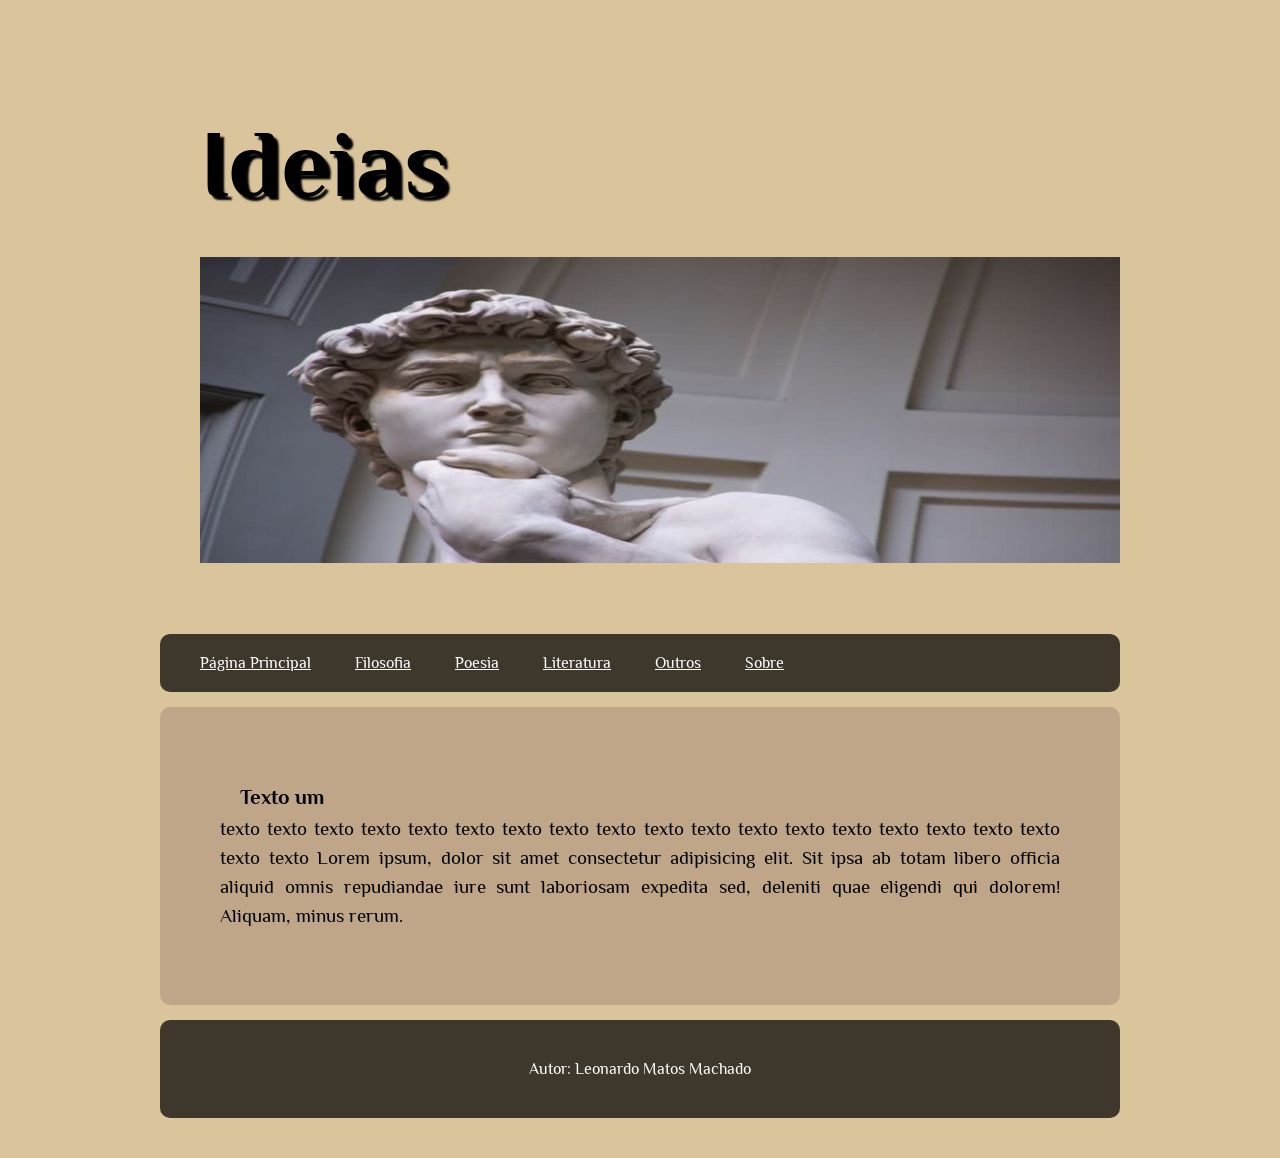
<file: index.html>
<!DOCTYPE html>
<html lang="pt-br">
<head>
    <meta charset="UTF-8">
    <meta http-equiv="X-UA-Compatible" content="IE=edge">
    <meta name="viewport" content="width=device-width, initial-scale=1.0">
    <link rel="stylesheet" href="css/style.css">
    <link rel="shortcut icon" href="imagens/filosofia.png" type="image/x-icon">
    <title>Leonardo Ideias</title>
</head>
<body>
    <header>
        <h1>Ideias</h1>
        <img src="imagens/davi.jpg" alt="capa header">
    </header>
    <nav>
        <a href="index.html">Página Principal</a>
        <a href="filosofia.html">Filosofia</a>
        <a href="poesia.html">Poesia</a>
        <a href="historia.html">Literatura</a>
        <a href="outros.html">Outros</a>
        <a href="sobre.html">Sobre</a>
        </nav>
    <main>
        <article>
            
            <p>
                <strong id="text-title">Texto um</strong>
                <br>
                texto texto texto texto texto texto texto texto texto texto texto 
                texto texto texto texto texto texto texto texto texto Lorem ipsum, dolor sit amet consectetur 
                adipisicing elit. Sit ipsa ab totam libero officia aliquid omnis repudiandae iure sunt laboriosam 
                expedita sed, deleniti quae eligendi qui dolorem! Aliquam, minus rerum.
            </p>
        </article>
    </main>
    <footer>
        <p>Autor: Leonardo Matos Machado</p>
    </footer>
</body>
</html>
</file>
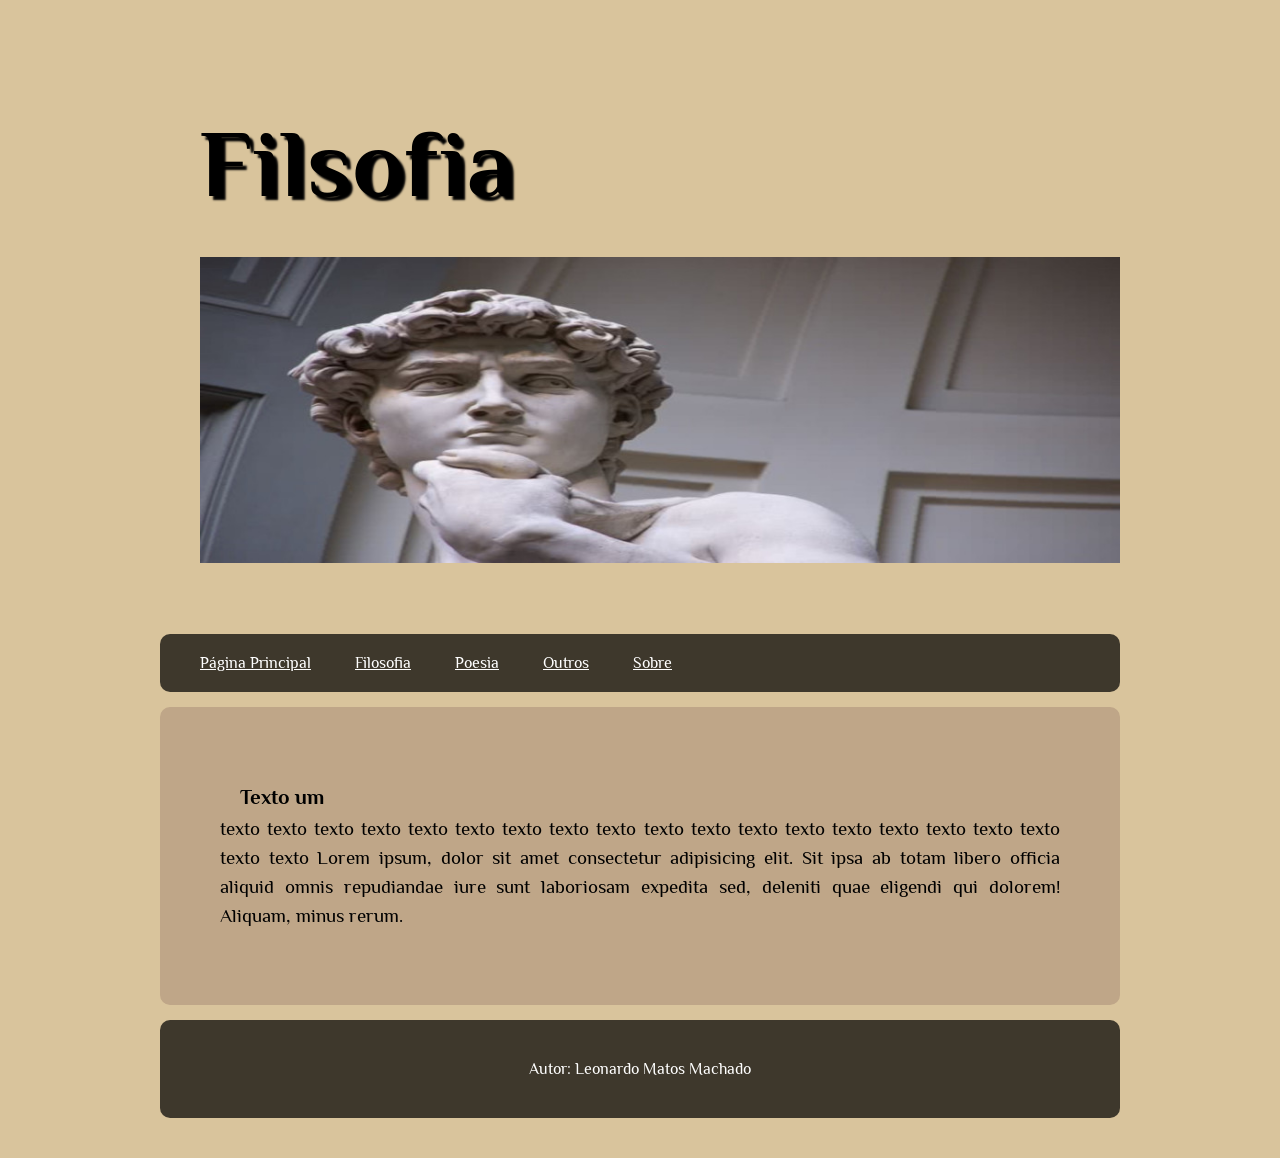
<file: filosofia.html>
<!DOCTYPE html>
<html lang="pt-br">
<head>
    <meta charset="UTF-8">
    <meta http-equiv="X-UA-Compatible" content="IE=edge">
    <meta name="viewport" content="width=device-width, initial-scale=1.0">
    <link rel="stylesheet" href="css/style.css">
    <link rel="shortcut icon" href="imagens/filosofia.png" type="image/x-icon">
    <title>Leonardo Ideias</title>
</head>
<body>
    <header>
        <h1>Filsofia</h1>
        <img src="imagens/davi.jpg" alt="capa header">
    </header>
    <nav>
        <a href="index.html">Página Principal</a>
        <a href="filosofia.html">Filosofia</a>
        <a href="poesia.html">Poesia</a>
        <a href="outros.html">Outros</a>
        <a href="sobre.html">Sobre</a>
        </nav>
    <main>
        <article>
            
            <p>
                <strong id="text-title">Texto um</strong>
                <br>
                texto texto texto texto texto texto texto texto texto texto texto 
                texto texto texto texto texto texto texto texto texto Lorem ipsum, dolor sit amet consectetur 
                adipisicing elit. Sit ipsa ab totam libero officia aliquid omnis repudiandae iure sunt laboriosam 
                expedita sed, deleniti quae eligendi qui dolorem! Aliquam, minus rerum.
            </p>
        </article>
    </main>
    <footer>
        <p>Autor: Leonardo Matos Machado</p>
    </footer>
</body>
</html>
</file>
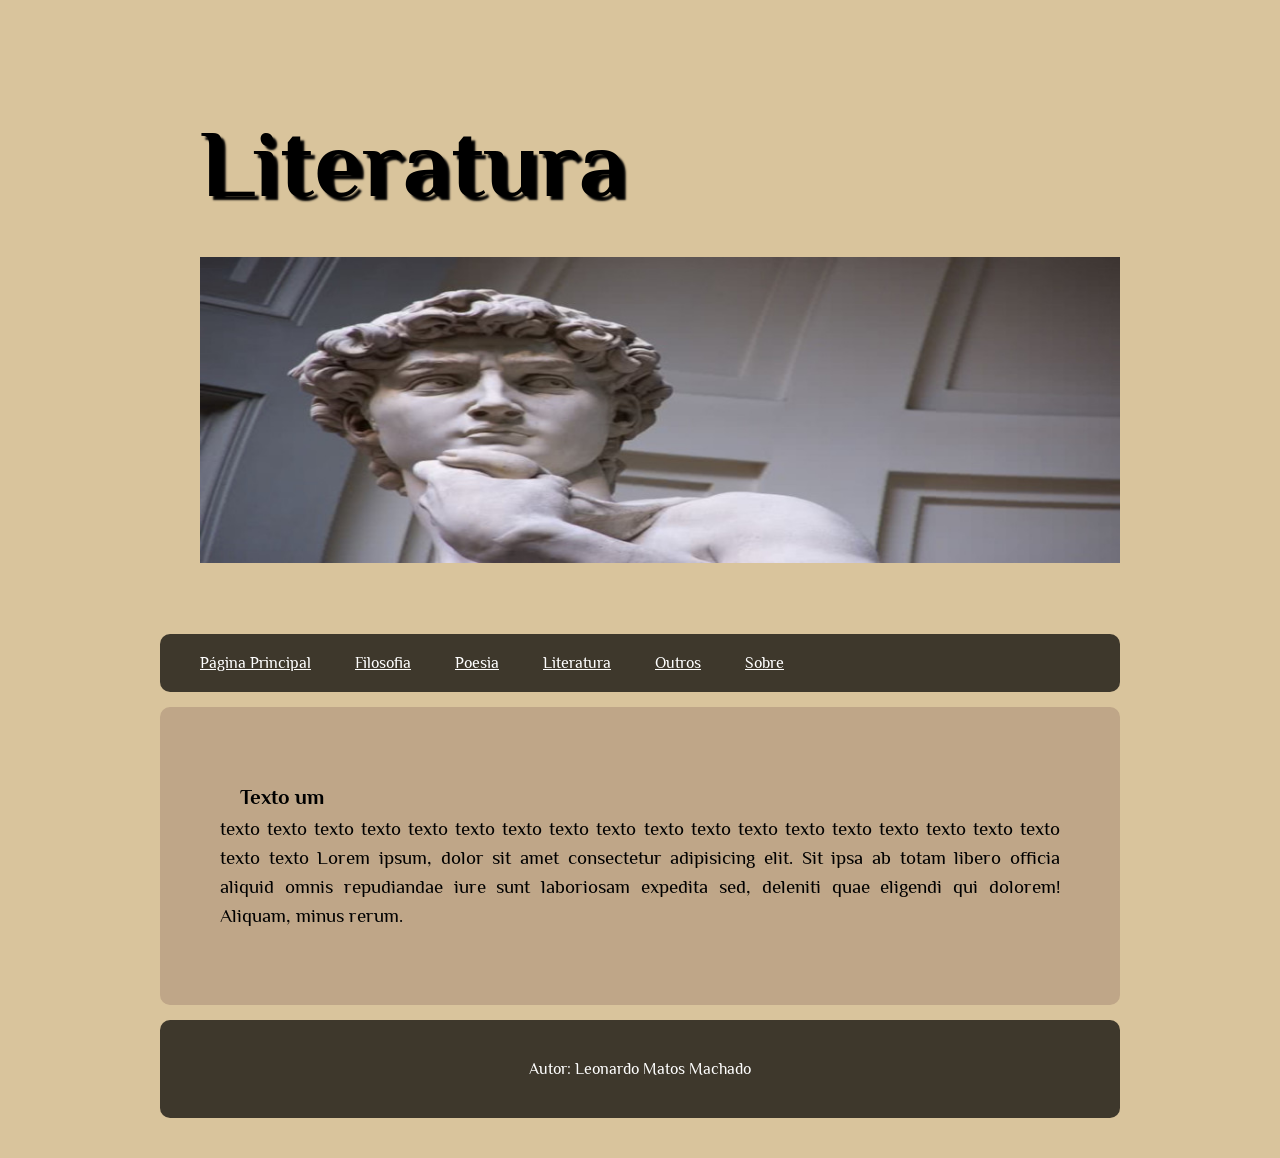
<file: historia.html>
<!DOCTYPE html>
<html lang="pt-br">
<head>
    <meta charset="UTF-8">
    <meta http-equiv="X-UA-Compatible" content="IE=edge">
    <meta name="viewport" content="width=device-width, initial-scale=1.0">
    <link rel="stylesheet" href="css/style.css">
    <link rel="shortcut icon" href="imagens/filosofia.png" type="image/x-icon">
    <title>Leonardo Ideias</title>
</head>
<body>
    <header>
        <h1>Literatura</h1>
        <img src="imagens/davi.jpg" alt="capa header">
    </header>
    <nav>
        <a href="index.html">Página Principal</a>
        <a href="filosofia.html">Filosofia</a>
        <a href="poesia.html">Poesia</a>
        <a href="historia.html">Literatura</a>
        <a href="outros.html">Outros</a>
        <a href="sobre.html">Sobre</a>
        </nav>
    <main>
        <article>
            
            <p>
                <strong id="text-title">Texto um</strong>
                <br>
                texto texto texto texto texto texto texto texto texto texto texto 
                texto texto texto texto texto texto texto texto texto Lorem ipsum, dolor sit amet consectetur 
                adipisicing elit. Sit ipsa ab totam libero officia aliquid omnis repudiandae iure sunt laboriosam 
                expedita sed, deleniti quae eligendi qui dolorem! Aliquam, minus rerum.
            </p>
        </article>
    </main>
    <footer>
        <p>Autor: Leonardo Matos Machado</p>
    </footer>
</body>
</html>
</file>
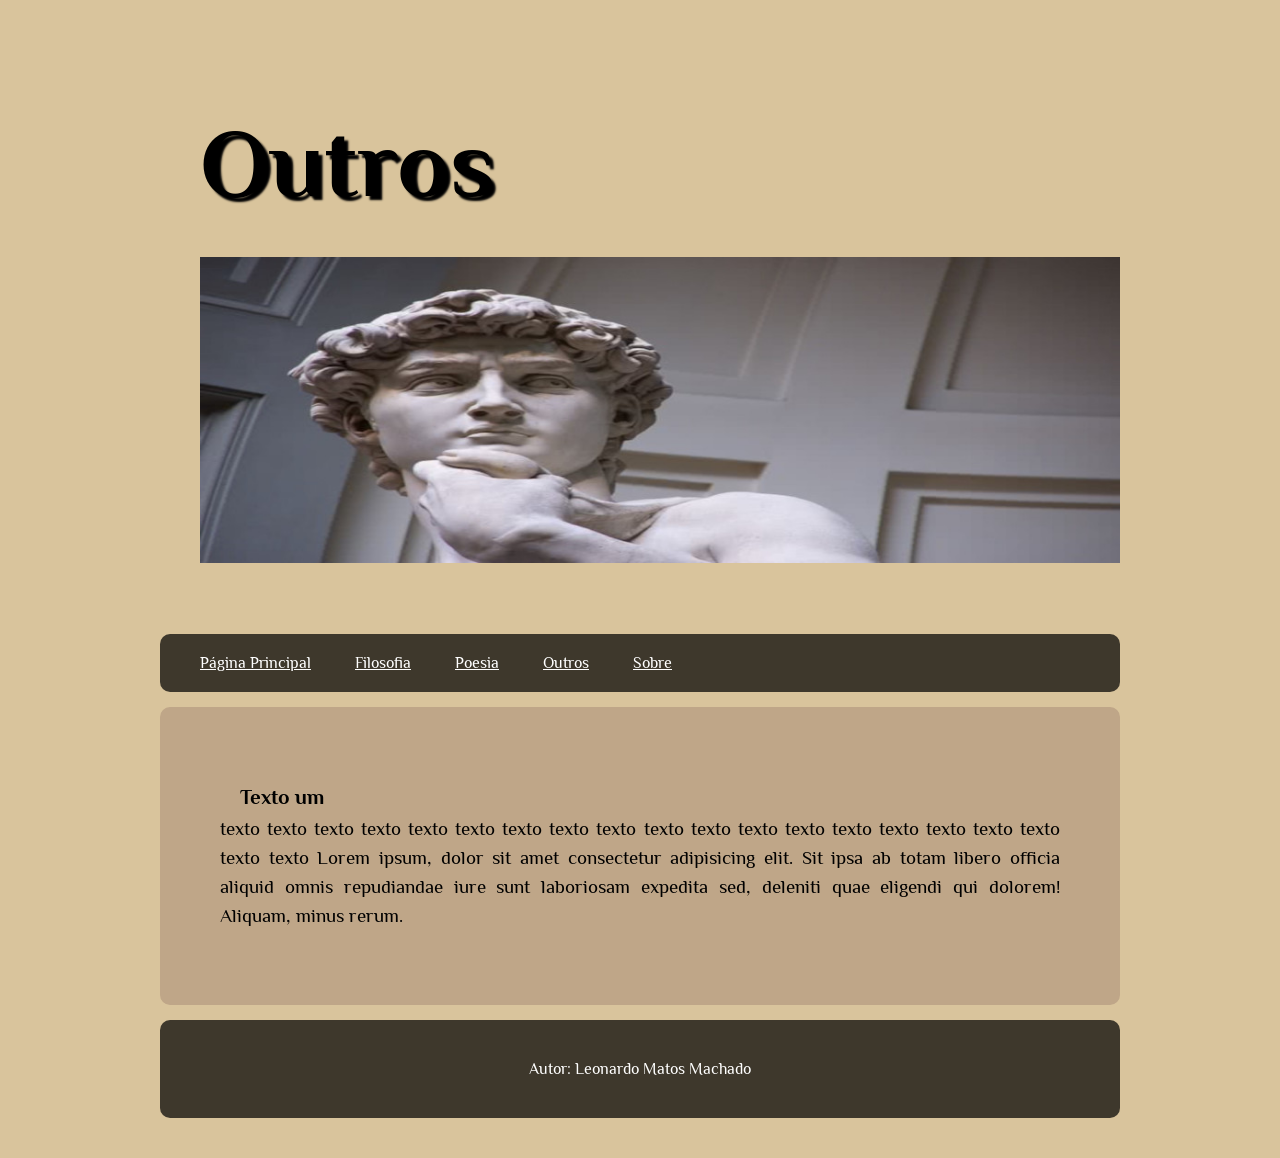
<file: outros.html>
<!DOCTYPE html>
<html lang="pt-br">
<head>
    <meta charset="UTF-8">
    <meta http-equiv="X-UA-Compatible" content="IE=edge">
    <meta name="viewport" content="width=device-width, initial-scale=1.0">
    <link rel="stylesheet" href="css/style.css">
    <link rel="shortcut icon" href="imagens/filosofia.png" type="image/x-icon">
    <title>Leonardo Ideias</title>
</head>
<body>
    <header>
        <h1>Outros</h1>
        <img src="imagens/davi.jpg" alt="capa header">
    </header>
    <nav>
        <a href="index.html">Página Principal</a>
        <a href="filosofia.html">Filosofia</a>
        <a href="poesia.html">Poesia</a>
        <a href="outros.html">Outros</a>
        <a href="sobre.html">Sobre</a>
        </nav>
    <main>
        <article>
            
            <p>
                <strong id="text-title">Texto um</strong>
                <br>
                texto texto texto texto texto texto texto texto texto texto texto 
                texto texto texto texto texto texto texto texto texto Lorem ipsum, dolor sit amet consectetur 
                adipisicing elit. Sit ipsa ab totam libero officia aliquid omnis repudiandae iure sunt laboriosam 
                expedita sed, deleniti quae eligendi qui dolorem! Aliquam, minus rerum.
            </p>
        </article>
    </main>
    <footer>
        <p>Autor: Leonardo Matos Machado</p>
    </footer>
</body>
</html>
</file>
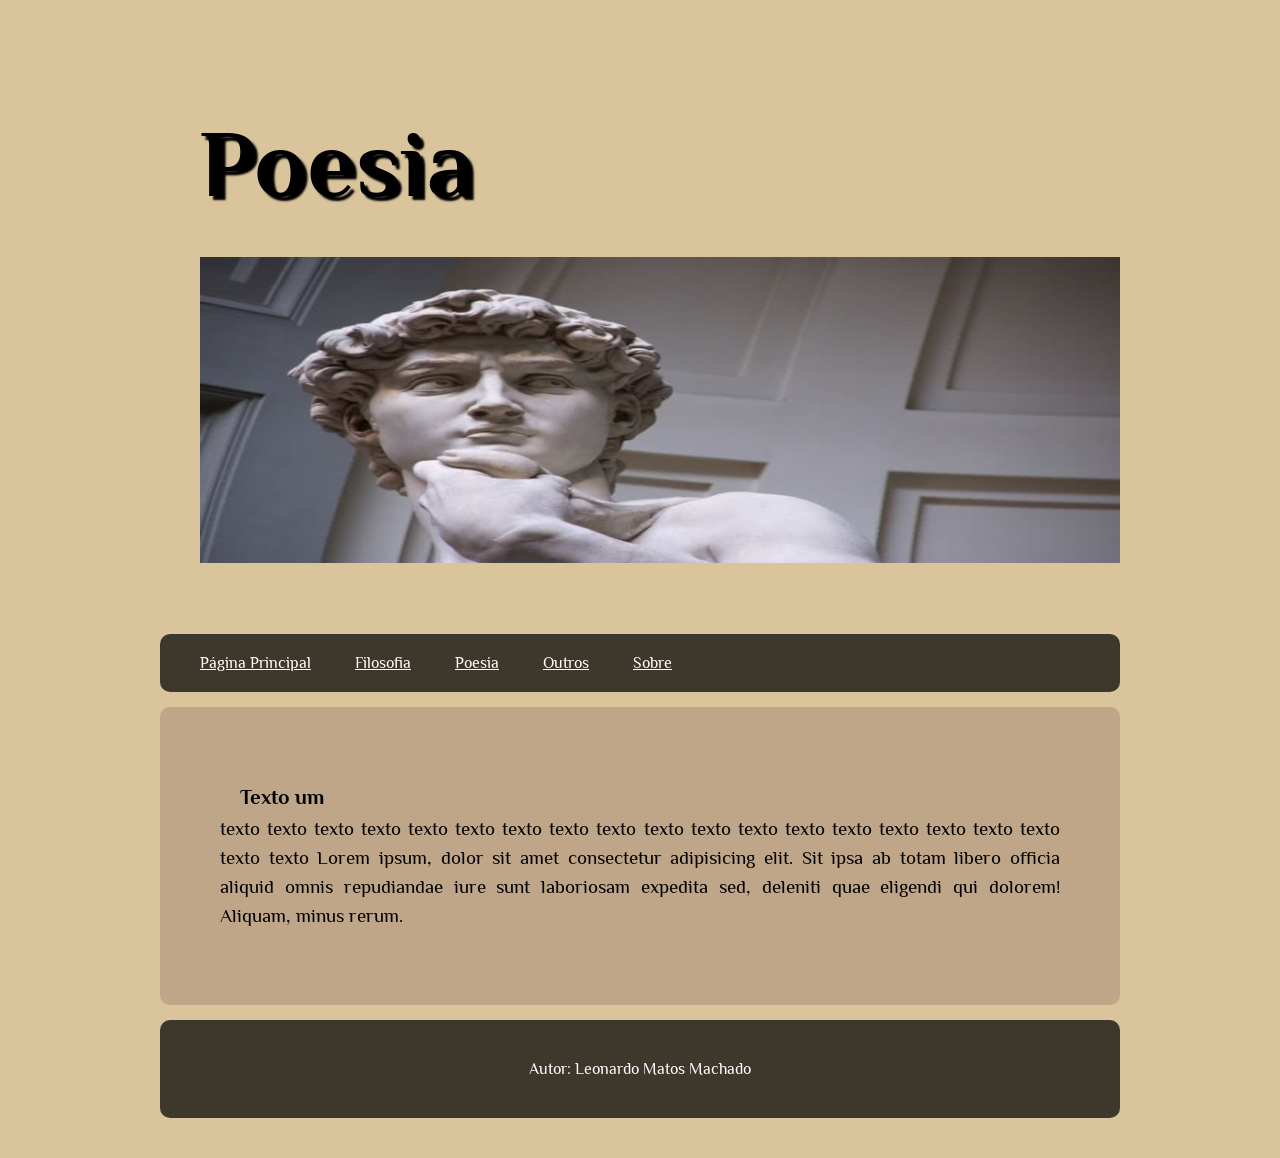
<file: poesia.html>
<!DOCTYPE html>
<html lang="pt-br">
<head>
    <meta charset="UTF-8">
    <meta http-equiv="X-UA-Compatible" content="IE=edge">
    <meta name="viewport" content="width=device-width, initial-scale=1.0">
    <link rel="stylesheet" href="css/style.css">
    <link rel="shortcut icon" href="imagens/filosofia.png" type="image/x-icon">
    <title>Leonardo Ideias</title>
</head>
<body>
    <header>
        <h1>Poesia</h1>
        <img src="imagens/davi.jpg" alt="capa header">
    </header>
    <nav>
        <a href="index.html">Página Principal</a>
        <a href="filosofia.html">Filosofia</a>
        <a href="poesia.html">Poesia</a>
        <a href="outros.html">Outros</a>
        <a href="sobre.html">Sobre</a>
        </nav>
    <main>
        <article>
            
            <p>
                <strong id="text-title">Texto um</strong>
                <br>
                texto texto texto texto texto texto texto texto texto texto texto 
                texto texto texto texto texto texto texto texto texto Lorem ipsum, dolor sit amet consectetur 
                adipisicing elit. Sit ipsa ab totam libero officia aliquid omnis repudiandae iure sunt laboriosam 
                expedita sed, deleniti quae eligendi qui dolorem! Aliquam, minus rerum.
            </p>
        </article>
    </main>
    <footer>
        <p>Autor: Leonardo Matos Machado</p>
    </footer>
</body>
</html>
</file>
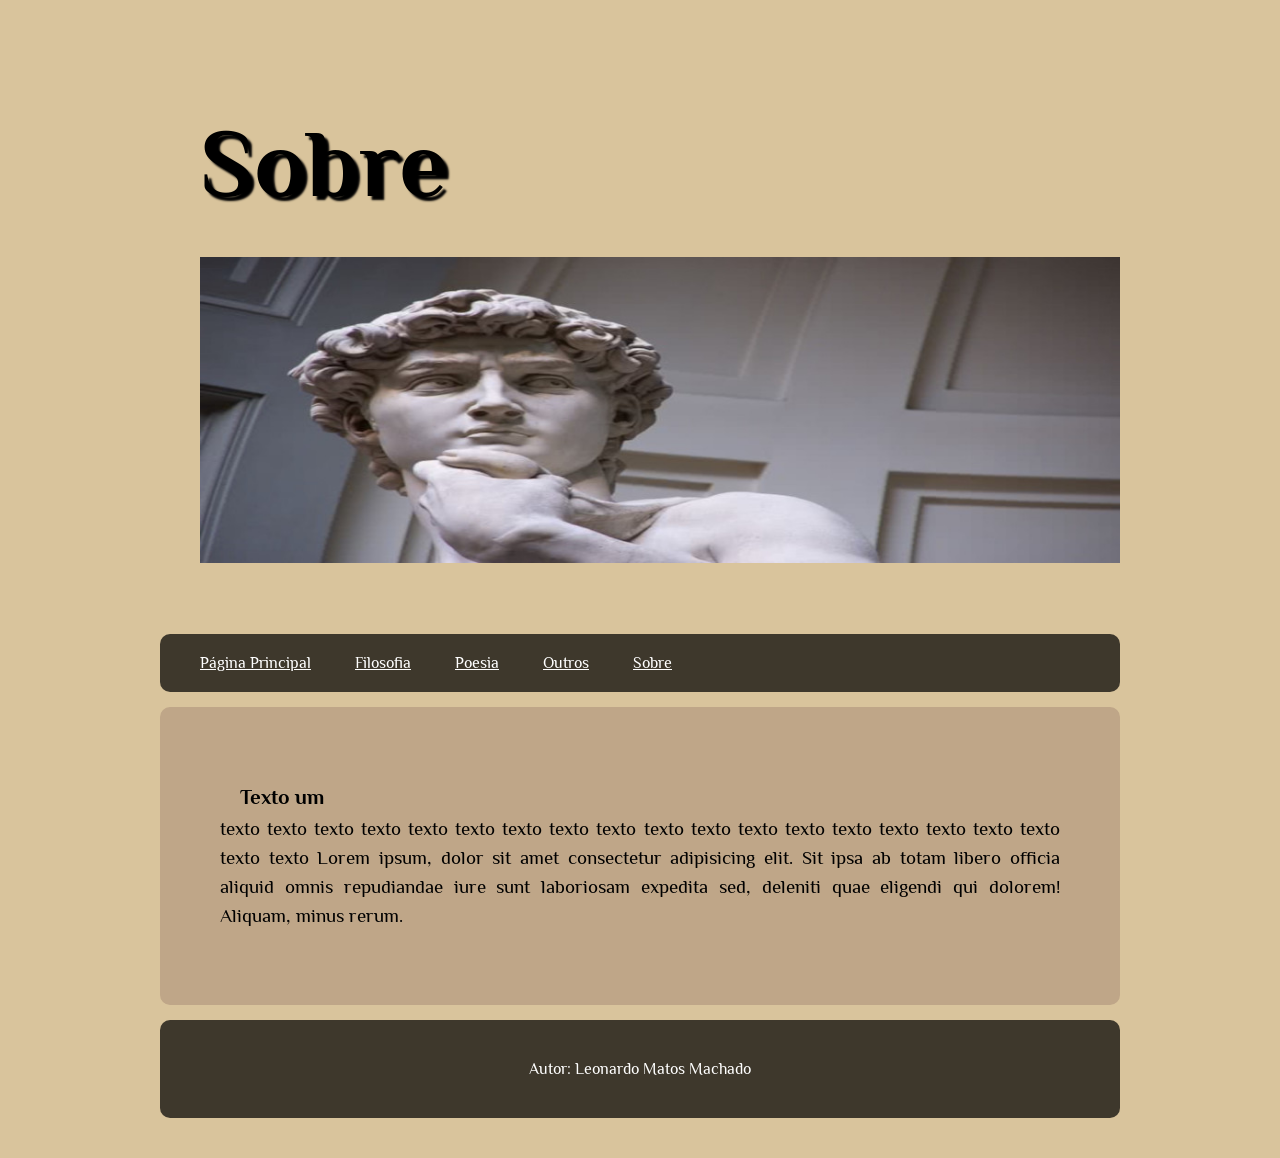
<file: sobre.html>
<!DOCTYPE html>
<html lang="pt-br">
<head>
    <meta charset="UTF-8">
    <meta http-equiv="X-UA-Compatible" content="IE=edge">
    <meta name="viewport" content="width=device-width, initial-scale=1.0">
    <link rel="stylesheet" href="css/style.css">
    <link rel="shortcut icon" href="imagens/filosofia.png" type="image/x-icon">
    <title>Leonardo Ideias</title>
</head>
<body>
    <header>
        <h1>Sobre</h1>
        <img src="imagens/davi.jpg" alt="capa header">
    </header>
    <nav>
        <a href="index.html">Página Principal</a>
        <a href="filosofia.html">Filosofia</a>
        <a href="poesia.html">Poesia</a>
        <a href="outros.html">Outros</a>
        <a href="sobre.html">Sobre</a>
        </nav>
    <main>
        <article>
            
            <p>
                <strong id="text-title">Texto um</strong>
                <br>
                texto texto texto texto texto texto texto texto texto texto texto 
                texto texto texto texto texto texto texto texto texto Lorem ipsum, dolor sit amet consectetur 
                adipisicing elit. Sit ipsa ab totam libero officia aliquid omnis repudiandae iure sunt laboriosam 
                expedita sed, deleniti quae eligendi qui dolorem! Aliquam, minus rerum.
            </p>
        </article>
    </main>
    <footer>
        <p>Autor: Leonardo Matos Machado</p>
    </footer>
</body>
</html>
</file>
<file: css/style.css>
@charset "UTF-8";

@import url('https://fonts.googleapis.com/css2?family=Philosopher&display=swap');

:root{
    --bege_estranho: #A68F63;
    --bege_claro: #D9C49C;
    --marrom_claro: #8C6B42;
    --bege_escuro: #BFA688;
    --marrom_escuro: #BFA688;

    --fonte-padrao: 'Philosopher', sans-serif;
    --fonte-generica: 'Courier New', Courier, monospace;
}
*{
    padding: 20px;
    border-radius: 10px;
    min-width: 350px;
    max-width: 1000px;
    margin: auto;
}

header{
    min-height: 150px;
    margin-top: 30px;
    margin-bottom: 20px;
    font-size: 3em;
    text-shadow: 4px 4px 2px black;

}
img{
    width: 100%;
}
nav{
    background-color: rgba(0, 0, 0, 0.712);
}

a{
    color: white;

}

a:hover{
    background-color: #8C6B42;


}
body{
    background-color: var(--bege_claro);
    font-family: var(--fonte-padrao);
}

strong#text-title{
    margin: 15px 0px;
    text-align: justify;
    font-size: 1.1em;
    line-height: 1.5em;
}
main p{
    margin: 15px 0px;
    text-align: justify;
    font-size: 1.1em;
    line-height: 1.5em;
}

main{
    background-color: var(--bege_escuro);
    box-shadow: 0px 0px, 10px, black;
    margin: 15px 0px;
    text-align: justify;
    font-size: 1.1em;
    line-height: 1.5em
}
footer{
    background-color: rgba(0, 0, 0, 0.712);
    color: white;
    text-align: center;
}
</file>
